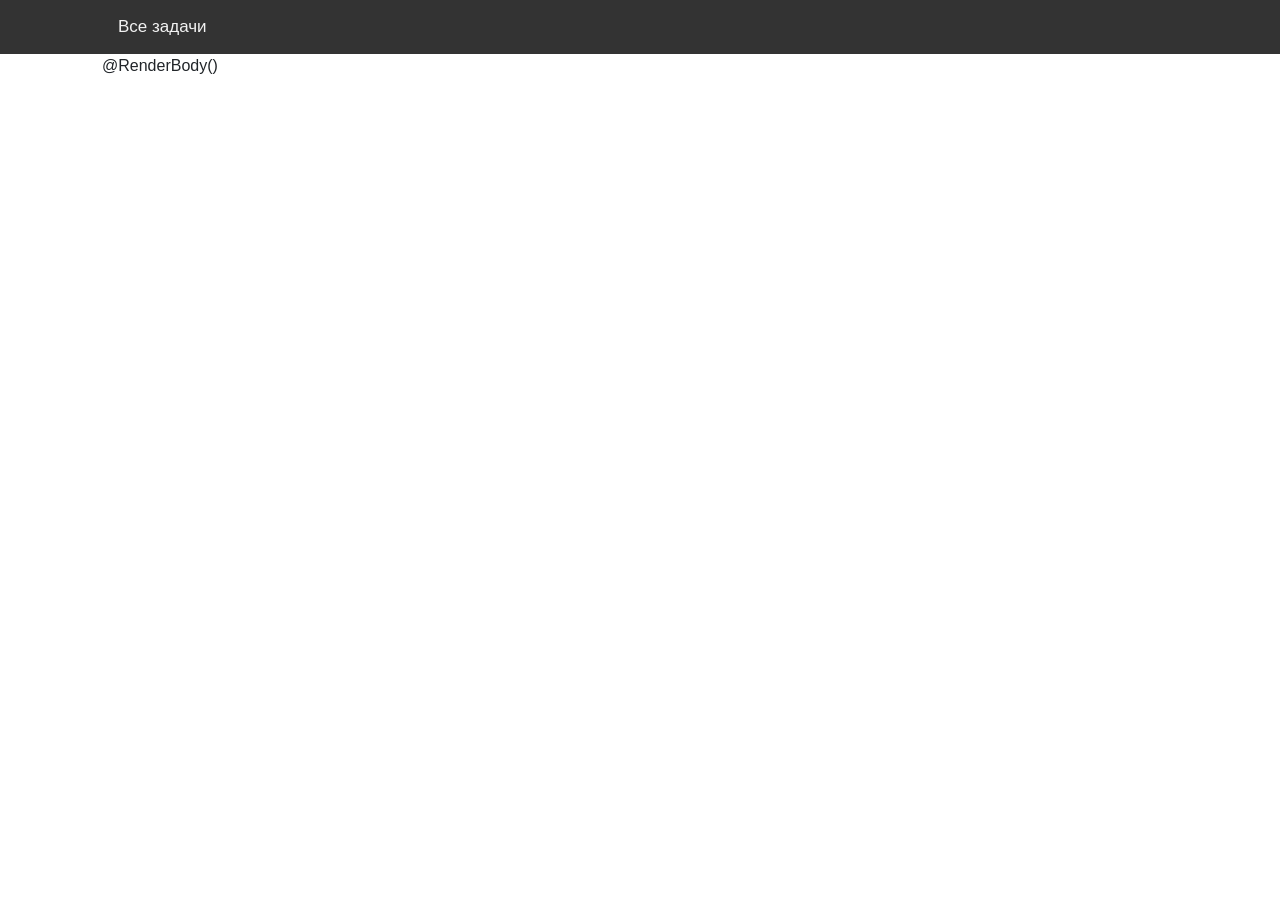
<file: HttpServer/www/views/layout.html>
<!doctype html>
<html lang="en">
<head>
    <meta charset="UTF-8">
    <meta name="viewport"
          content="width=device-width, user-scalable=no, initial-scale=1.0, maximum-scale=1.0, minimum-scale=1.0">
    <meta http-equiv="X-UA-Compatible" content="ie=edge">
    <link href="https://cdn.jsdelivr.net/npm/bootstrap@5.3.0-alpha1/dist/css/bootstrap.min.css" rel="stylesheet" integrity="sha384-GLhlTQ8iRABdZLl6O3oVMWSktQOp6b7In1Zl3/Jr59b6EGGoI1aFkw7cmDA6j6gD" crossorigin="anonymous">
    <link rel="stylesheet" href="../css/styles.css">
    <title>Employee app</title>
</head>
<body>
    <div class="topnav">
        <div class="container">
            <a href="index.html">Все задачи</a>
        </div>
    </div>
    <div class="container">
        @RenderBody()
    </div>
    <script src="https://cdn.jsdelivr.net/npm/bootstrap@5.3.0-alpha1/dist/js/bootstrap.bundle.min.js" integrity="sha384-w76AqPfDkMBDXo30jS1Sgez6pr3x5MlQ1ZAGC+nuZB+EYdgRZgiwxhTBTkF7CXvN" crossorigin="anonymous"></script>
</body>
</html>
</file>
<file: HttpServer/www/css/styles.css>
*{
    box-sizing: border-box;
    margin: 0;
    padding: 0;
}
body {
    font-family: 'Roboto', sans-serif;
}
.container{
    max-width: 1100px;
    margin: 0 auto;
}

.topnav {
    position: relative;
    background-color: #333;
    overflow: hidden;
}

/* Style the links inside the navigation bar */
.topnav a {
    float: left;
    color: #f2f2f2;
    text-align: center;
    padding: 14px 16px;
    text-decoration: none;
    font-size: 17px;
}

/* Change the color of links on hover */
.topnav a:hover {
    background-color: #ddd;
    color: black;
}

/* Add a color to the active/current link */
.topnav a.active {
    background-color: #4CAF50;
    color: white;
}

/* Centered section inside the top navigation */
.topnav-centered a {
    float: none;
    position: absolute;
    top: 50%;
    left: 50%;
    transform: translate(-50%, -50%);
}

/* Right-aligned section inside the top navigation */
.topnav-right {
    float: right;
}

.error {
    color: #f69a73;
    background: white;
    padding: 10px;
    border-radius: 17px;
}

.text-center {
    text-align: center;
}

.error-wrapper {
    width: 40%;
    margin: 10px auto;
    padding: 0 19px;
    list-style-position: inside;
}

.wrapper {
    color: grey;
    margin-top: 10%;
}
/* Responsive navigation menu - display links on top of each other instead of next to each other (for mobile devices) */
@media screen and (max-width: 600px) {
    .topnav a, .topnav-right {
        float: none;
        display: block;
    }

    .topnav-centered a {
        position: relative;
        top: 0;
        left: 0;
        transform: none;
    }
}
</file>
